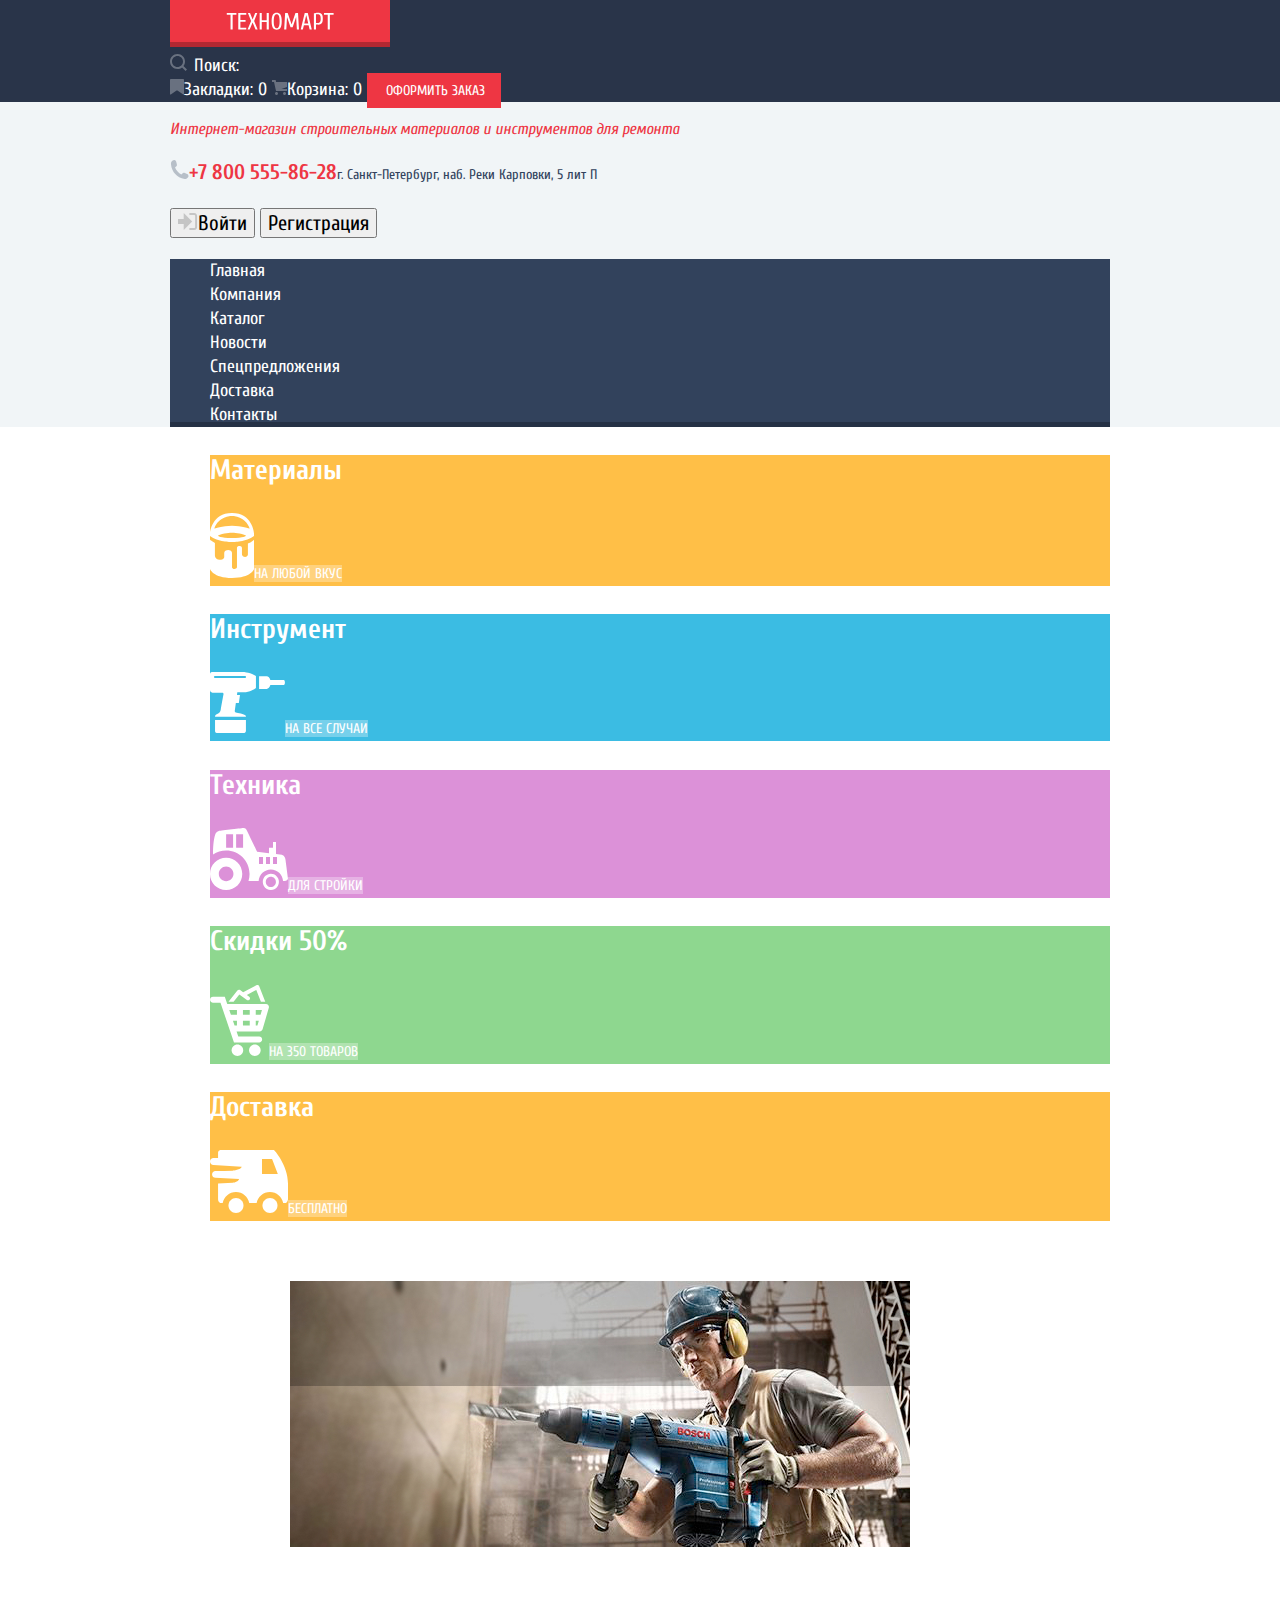
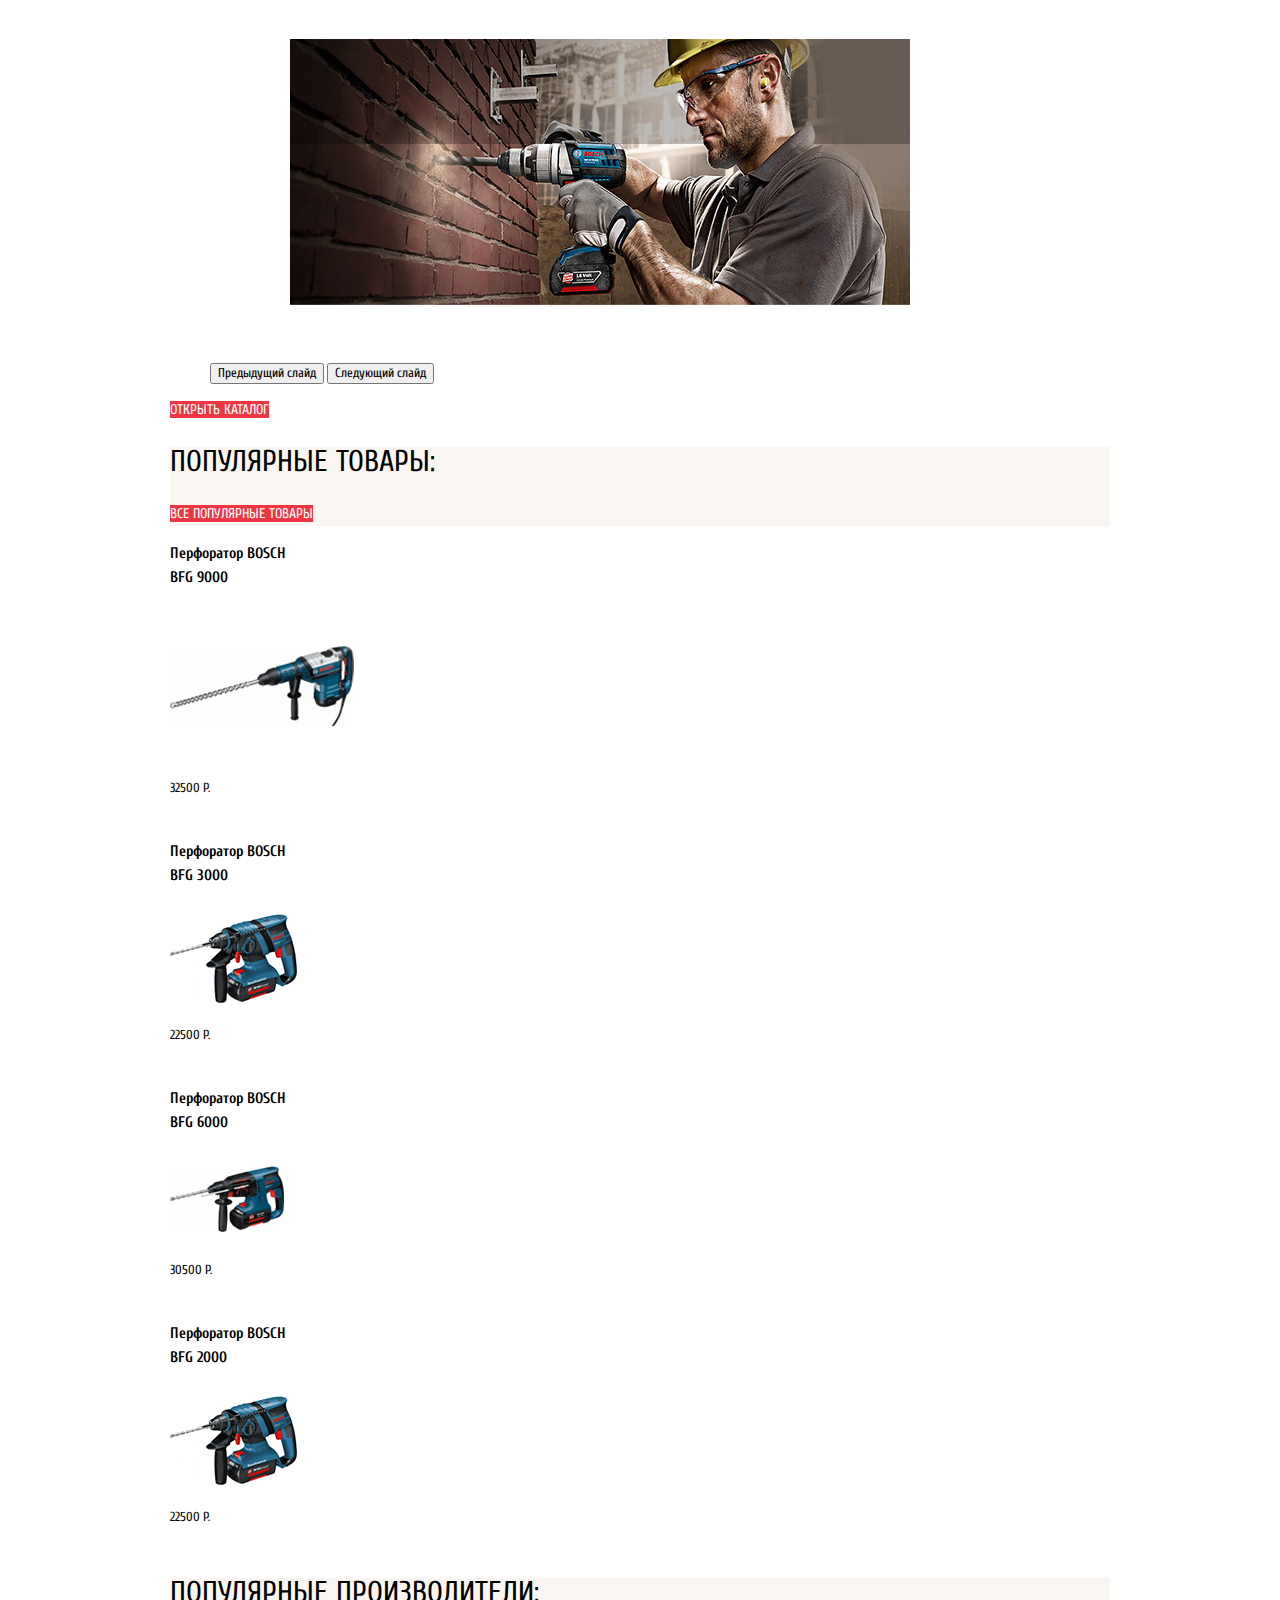
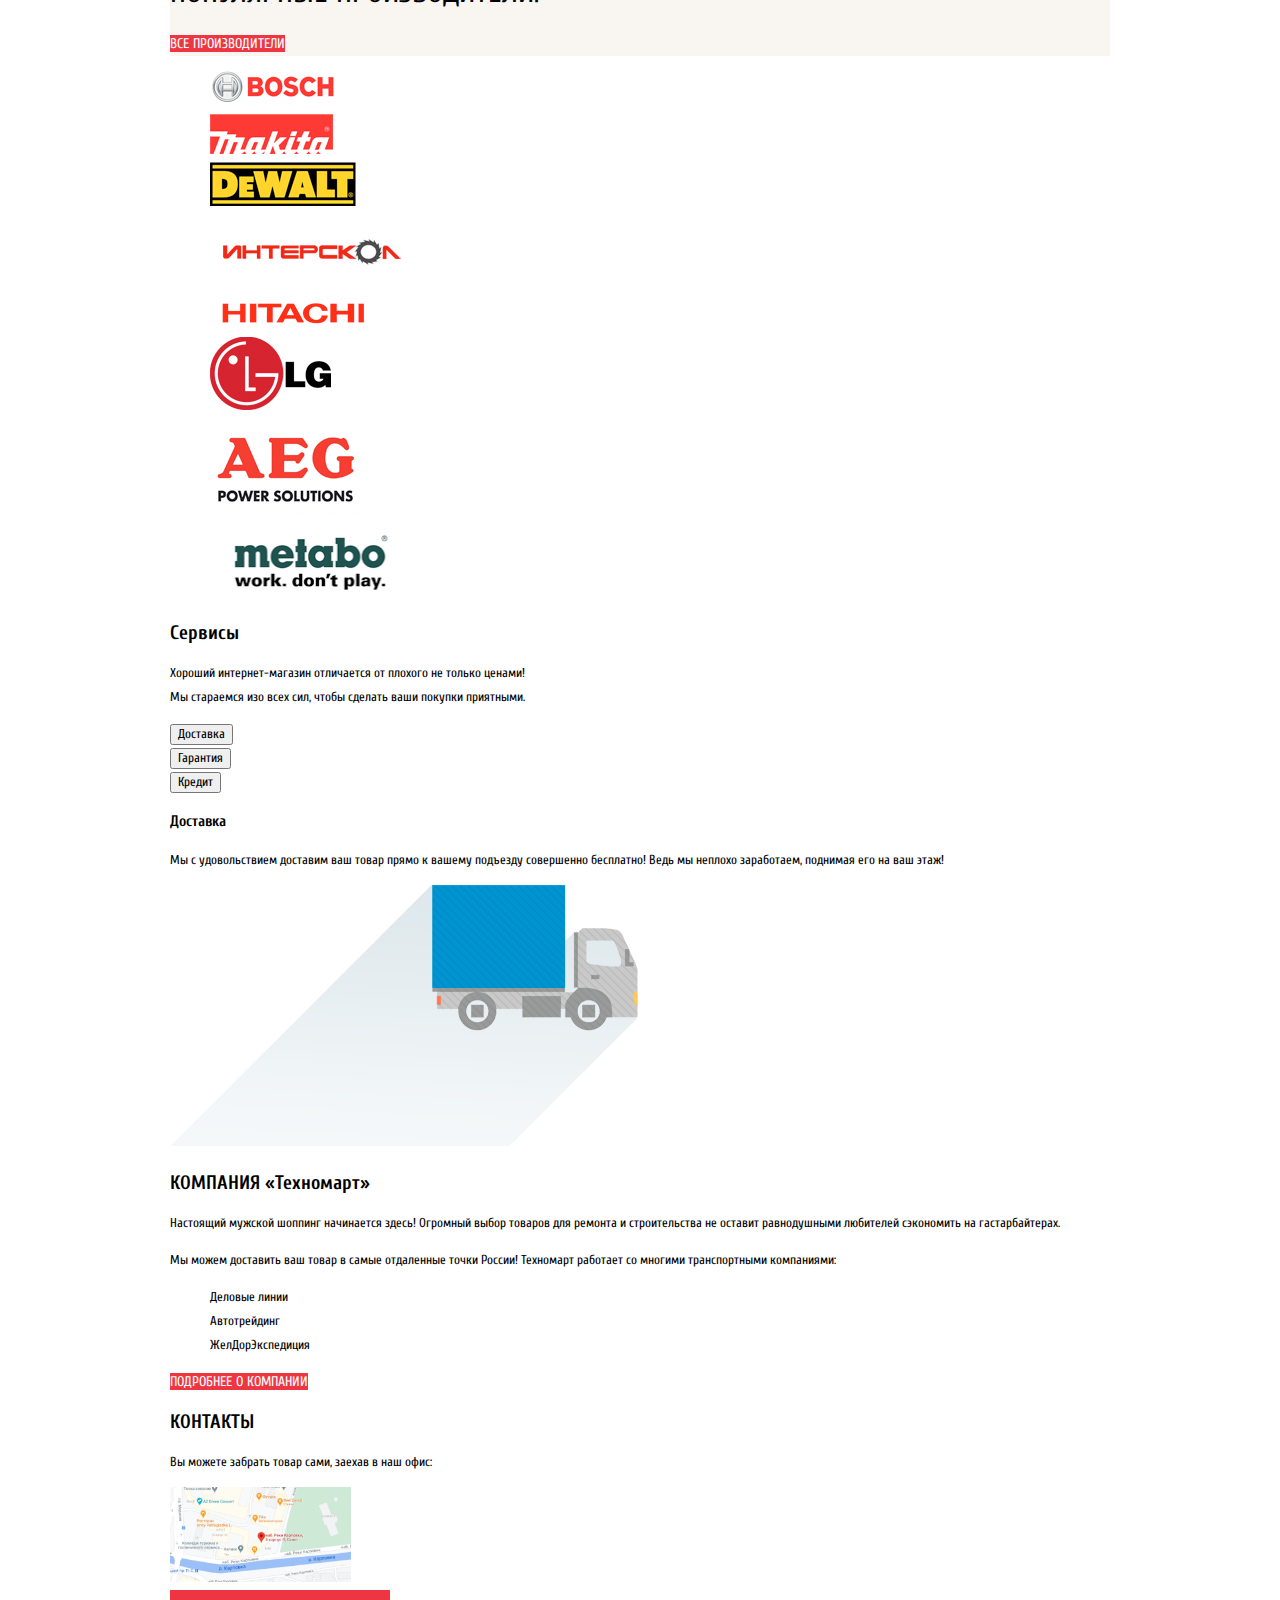
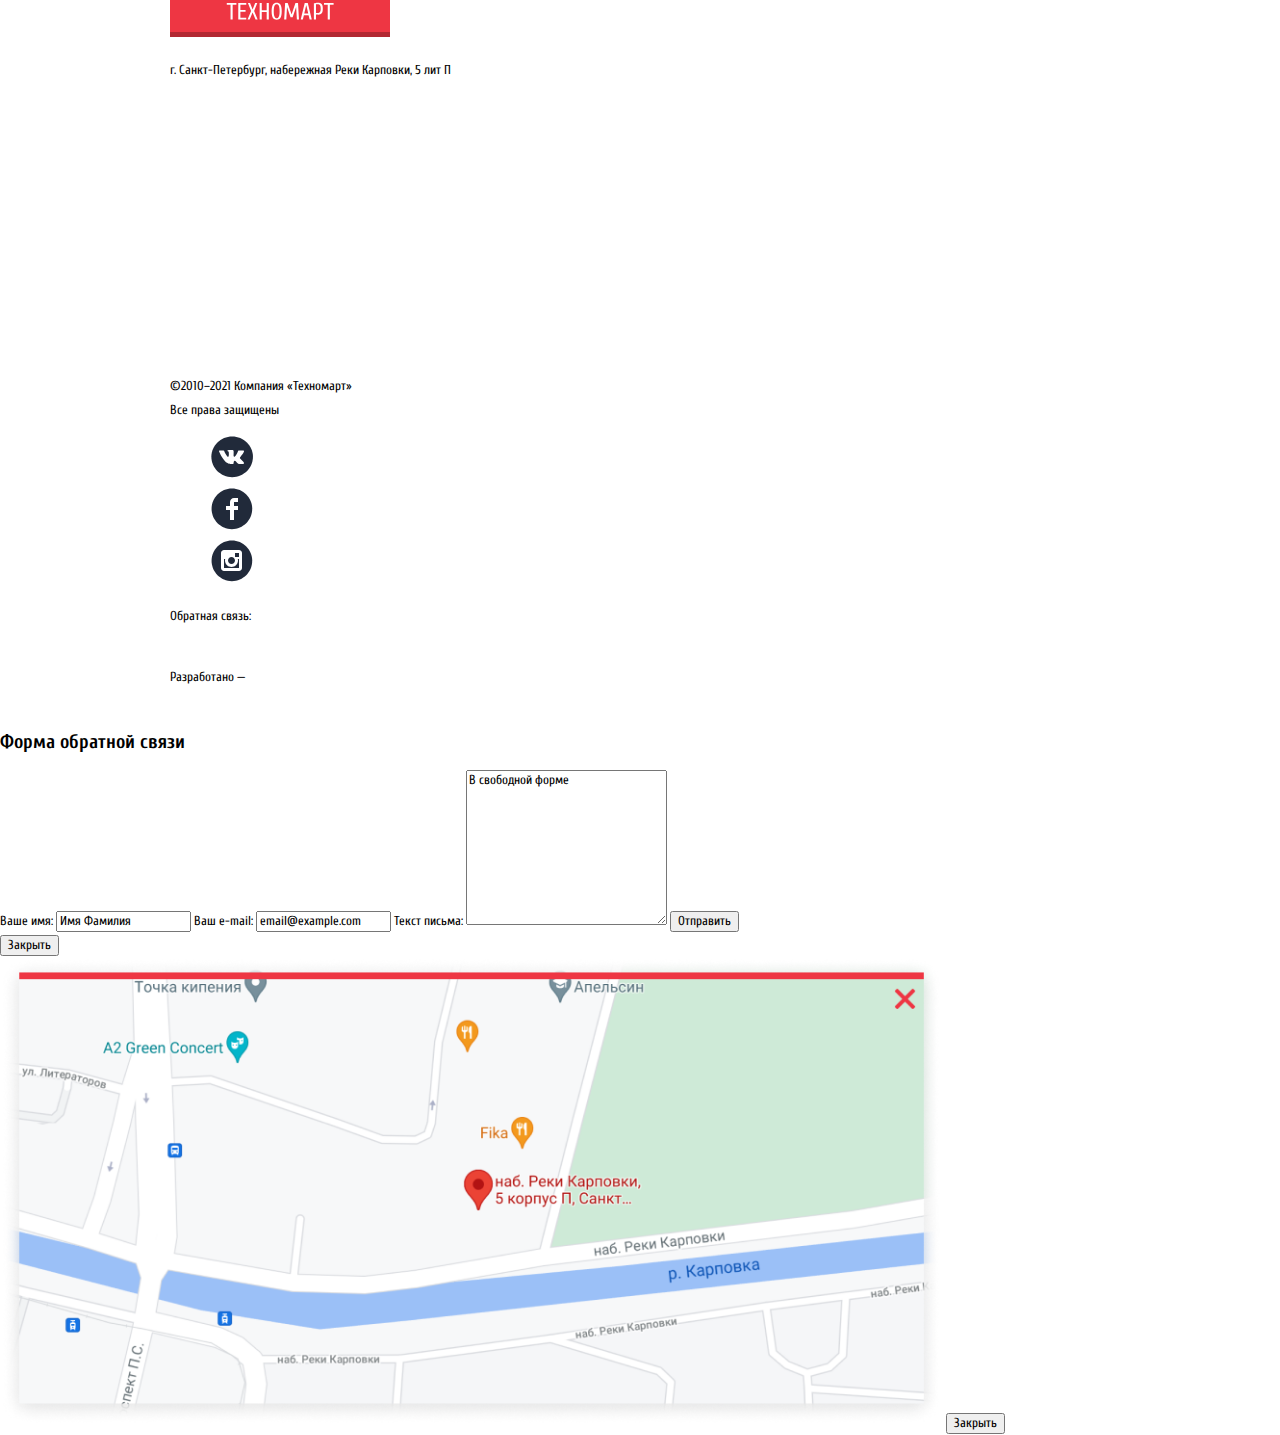
<file: index.html>
<!DOCTYPE HTML>
<html lang="ru">
<head>
    <meta charset="UTF-8">
    <link rel="stylesheet" href="css/normalize.css">
    <link rel="stylesheet" href="css/style.css">
    <title>Техномарт</title>
    <link rel="stylesheet" href="https://fonts.googleapis.com/css2?family=Cuprum:wght@400;700&family=PT+Sans:wght@400;700&display=swap" >
</head>
<body class="page-body">
    <header class="main-header">
        <section class="main-header-top">
            <div class="page-centring">
                <a><img class="logo" src="image\logo-technomart.svg" alt="Логотип магазина Техномарт" width="108" height="18"></a>
                <form class="search-form" action="https://echo.htmlacademy.ru/" method="get">
                    <input class="search-form-button" type="submit" name="search-button" value="Найти"><img src="image\icons\icon-search.svg" alt="" width="17" height="17">
                    <input class="search-form-field" autocomplete="off" type="text" name="search-field" placeholder="Поиск:">
                </form>
                <a class="button-bookmarks" href="blank.html"><img src="image\icons\icon-bookmark.svg" alt="" width="14" height="15.58">Закладки: 0</a>
                <a class="button-cart" href="blank.html"><img src="image\icons\icon-cart.svg" alt="" width="15" height="15">Корзина: 0</a>
                <a class="button checkout" href="blank.hrml">Оформить заказ</a>
            </div>
        </section>
        <div class="page-centring">
            <section class="main-header-middle">
                <p class="site-description">
                    Интернет-магазин строительных материалов и инструментов для ремонта
                </p>
                <p class="header-contacts">
                    <a class="header-contacts-phone" href="tel:+78005558628"><img src="image\icons\icon-phone.svg" alt="" width="19" height="19">+7 800 555-86-28</a>г. Санкт-Петербург, наб. Реки Карповки, 5 лит П
                </p>
                <p class="login-reg-section">
                <button class="button-login" type="button"><img src="image\icons\icon-login.svg" alt="" width="20" height="17">Войти</button>
                <button class="button-reg" type="button">Регистрация</button>
            </section>
            <section class="main-header-bottom">
                <nav>
                    <ul>
                        <li><a class="button-main-menu" href="blank.html">Главная</a></li>
                        <li><a class="button-main-menu" href="blank.html">Компания</a></li>
                        <li><a class="button-main-menu" href="catalog.html">Каталог</a></li>
                        <li><a class="button-main-menu" href="blank.html">Новости</a></li>
                        <li><a class="button-main-menu" href="blank.html">Спецпредложения</a></li>
                        <li><a class="button-main-menu" href="blank.html">Доставка</a></li>
                        <li><a class="button-main-menu" href="blank.html">Контакты</a></li>
                    </ul>
                </nav>
            </section>
        </div>
    </header>
    <main class="main">
        <div class="page-centring">
            <h1 class="hide-title">Техномарт</h1>
            <section class="userful-links">
                <h2 class="hide-title">Полезные ссылки</h2>
                <ul>
                    <li class="bar materials new-link"><h3>Материалы</h3><img src="image\icons\icon-1.svg" alt="" width="44" height="65"><a class="button userful-links" href="blank.html">на любой вкус</a></li>
                    <li class="bar instrument"><h3>Инструмент</h3><img src="image\icons\icon-2.svg" alt="" width="75" height="61"><a class="button userful-links" href="blank.html">НА ВСЕ СЛУЧАИ</a></li>
                    <li class="bar technique"><h3>Техника</h3><img src="image\icons\icon-3.svg" alt="" width="78" height="62"><a class="button userful-links" href="blank.html">для стройки</a></li>
                    <li class="bar sales"><h3>Скидки 50%</h3><img src="image\icons\icon-4.svg" alt="" width="59" height="72"><a class="button userful-links" href="blank.html">На 350 ТОВАРОВ</a></li>
                    <li class="bar delivery"><h3>Доставка</h3><img src="image\icons\icon-5.svg" alt="" width="78" height="63"><a class="button userful-links"  href="blank.html">Бесплатно</a></li>
                    <ul class="bar slider">
                        <li class="slider-item">
                            <figure>
                                <figcaption class="slider-caption">Перфораторы</figcaption>
                                <img src="image\perforators.jpg" alt="Строитель с перфоратором"  width="620" height="266">
                                <div class="slider-description">Настоящие мужские игрушки</div>
                            </figure>
                        </li>
                        <li class="slider-item">
                            <figure>
                                <figcaption class="slider-caption">Дрели</figcaption>
                                <img src="image\drills.jpg" alt="Строитель с дрелью"  width="620" height="266">
                                <div class="slider-description">Соседям на радость!</div>
                            </figure>
                        </li>
                    </ul>
                    <button>Предыдущий слайд</button>
                    <button>Следующий слайд</button>
                </ul>
            
            
                <a class="button" href="blank.html">ОТКРЫТЬ КАТАЛОГ</a>
            </section>
            <section class="popular-product">
                <div class="section-head">
                    <h2 class="section-title">Популярные товары:</h2>
                    <a class="button popular-product" href="blank.html">все поПулярные товары</a>
                </div>
                <article class="product">
                    <h3 class="product-description">Перфоратор BOSCH<br>BFG 9000</h3>
                    <img class="product-image" src="image\bfg-9000.jpg" alt="Перфоратор BOSCH BFG 9000"  width="184" height="164">
                    <div class="product-old-price">32500 Р.</div>
                    <a class="product-button" href="blank.html">25500 Р.</a>
                </article>
                <article class="product">
                    <h3 class="product-description">Перфоратор BOSCH<br>BFG 3000</h3>
                    <img  class="product-image" src="image\bfg-3000.jpg" alt="Перфоратор BOSCH BFG 3000"  width="127" height="112">
                    <div class="product-old-price">22500 Р.</div>
                    <a class="product-button" href="blank.html">15500 Р.</a>
                </article>
                <article class="product">
                    <h3 class="product-description">Перфоратор BOSCH<br>BFG 6000</h3>
                    <img  class="product-image" src="image\bfg-6000.jpg" alt="Перфоратор BOSCH BFG 6000"  width="114" height="128">
                    <div class="product-old-price">30500 Р.</div>
                    <a class="product-button" href="blank.html">25500 Р.</a>
                </article>
                <article class="product">
                    <h3 class="product-description">Перфоратор BOSCH<br>BFG 2000</h3>
                    <img  class="product-image" src="image\bfg-2000.jpg" alt="Перфоратор BOSCH BFG 2000"  width="127" height="112">
                    <div class="product-old-price">22500 Р.</div>
                    <a class="product-button" href="blank.html">12500 Р.</a>
                </article>
            </section>
            <section  class="popular-manufacturer">
                <div class="section-head">
                    <h2 class="section-title">Популярные ПРОИзводители:</h2>
                    <a class="button popular-manufacturer" href="blank.html">все производители</a>
                </div>
                <ul >
                    <li class="manufacturer"><a href="blank.html"><img src="image\logo-bosch.png" alt="BOSCH" width="126" height="37"></a></li>
                    <li class="manufacturer"><a href="blank.html"><img src="image\logo-makita.png" alt="Makita" height="40" width="123"></a></li>
                    <li class="manufacturer"><a href="blank.html"><img src="image\icon-dewalt.png" alt="DeWALT" width="146 " height="44" ></a></li>
                    <li class="manufacturer"><a href="blank.html"><img src="image\logo-interskol.png" alt="Интерскол" width="200 " height="75" ></a></li>
                    <li class="manufacturer"><a href="blank.html"><img src="image\logo-hitachi.png" alt="Hitachi" width="169 " height="31" ></a></li>
                    <li class="manufacturer"><a href="blank.html"><img src="image\logo-lg.png" alt="LG" width="121 " height="73" ></a></li>
                    <li class="manufacturer"><a href="blank.html"><img src="image\logo-aeg.png" alt="AEG" width="151 " height="96" ></a></li>
                    <li class="manufacturer"><a href="blank.html"><img src="image\logo-metabo.png" alt="Metabo" width="204 " height="69" ></a></li>
                </ul>
            </section>
        </div>
        <section class="services">
            <div class="page-centring">
                <h2 class="services-title">Сервисы</h2>
                <p class="services-decription">Хороший интернет-магазин отличается от плохого не только ценами!<br>
                Мы стараемся изо всех сил, чтобы сделать ваши покупки приятными.</p>
                <p>
                    <button class="delivery-button">Доставка</button><br>
                    <button class="warranty-button">Гарантия</button><br>
                    <button class="credit-button">Кредит</button><br>
                </p>
                 <h3 class="delivery-title">Доставка</h3>
                 <p class="delivery-decription">
                    Мы с удовольствием доставим ваш товар прямо к вашему подъезду совершенно бесплатно! Ведь мы неплохо заработаем, поднимая его на ваш этаж!
                </p>
                    <img class="delivery-image" src="image\truck.svg" alt="Нарисованный грузовик" width="468" height="261">
            </div>
        </section>
        <div class="page-centring">
            <section>
                <h2 class="about-company-title">КОМПАНИЯ «Техномарт»</h2>
                <p class="about-company">
                    Настоящий мужской шоппинг начинается здесь! Огромный выбор товаров для ремонта и строительства не оставит равнодушными любителей сэкономить на гастарбайтерах.
                </p>
                <p>
                    Мы можем доставить ваш товар в самые отдаленные точки России! Техномарт работает со многими транспортными компаниями:
                    <ul class="delivery-variants">
                        <li class="delivery-variant">Деловые линии</li>
                        <li class="delivery-variant">Автотрейдинг</li>
                        <li class="delivery-variant">ЖелДорЭкспедиция</li>
                    </ul>
                </p>
                    <a class="button" href="blank.html">Подробнее о компании</a>
            </section>
            <section class="contants">
                <h2 class="contants-title">КОНТАКТЫ</h2>
                <p class="contants-description">Вы можете забрать товар сами, заехав в наш офис:</p>
                <img class="contants-map" src="image\map.png" alt="Карта с отметкой наб. Реки Карповки, 5 корпус П, Санкт-Петербург" width="181" height="49">
                <a class="contants-button" href="blank.html">Заблудились? НапиШИТЕ НАМ!</a>
            </section>
        </div>
    </main>
    <footer class="footer">        
        <div class="footer-top">
            <div class="page-centring">
                <a><img class="logo" src="image\logo-technomart.svg" alt="Логотип магазина Техномарт" width="108" height="18"></a>
                <p>
                    г. Санкт-Петербург, набережная Реки Карповки, 5 лит П
                </p>
                <p>
                    <a href="tel:+78005558628">+7 800 555-86-28</a>
                </p>
                <nav class="footer-nav">
                    <ul>
                        <li class="footer-nav-item"><a href="blank.html">Компания</a></li>
                        <li class="footer-nav-item"><a href="blank.html">Новости</a></li>
                        <li class="footer-nav-item"><a href="catalog.html">Каталог</a></li>
                        <li class="footer-nav-item"><a href="blank.html">Доставка</a></li>
                        <li class="footer-nav-item"><a href="blank.html">Контакты</a></li>
                    </ul>
                </nav>
                <nav class="footer-catalog-nav">
                    <ul>
                        <li class="footer-catalog-nav-item"><a href="blank.html">Материалы</a></li>
                        <li class="footer-catalog-nav-item"><a href="blank.html">Техника</a></li>
                        <li class="footer-catalog-nav-item"><a href="blank.html">Инструмент</a></li>
                        <li class="footer-catalog-nav-item"><a href="blank.html">Спецпредложения</a></li>
                    </ul>
                </nav>
            </div>
        </div>
        <div class="footer-bottom">
            <div class="page-centring">
                <p class="copyright">
                    &copy;2010–2021 Компания «Техномарт»<br>Все права защищены
                </p>
                <ul class="socials">
                    <li class="socials-item"><a href="blank.html"><img src="image\icons\icon-vk.svg" alt="Логотип ВКонтакте" width="44" height="44">ВКонтакте</a></li>
                    <li class="socials-item"><a href="blank.html"><img src="image\icons\icon-facebook.svg" alt="Логотип Facebook" width="44" height="44">Facebook</a></li>
                    <li class="socials-item"><a href="blank.html"><img src="image\icons\icon-instagram.svg" alt="Логотип Instagram" width="44" height="44">Instagram</a></li>
                </ul> 
                <p >
                    Обратная связь:<br>
                    <a class="mailto" href="mailto:mail@htmlacademy.ru">mail@htmlacademy.ru</a>
                </p>
                <p>
                    Разработано — <br>
                    <a class="creator" href="htmlacademy.ru">htmlacademy.ru</a>
                </p>
            </div>
        </div>
    </footer>
    <section class="send-form">
        <h2 class="send-form-title">Форма обратной связи</h2>
        <form class="send-form" action="https://echo.htmlacademy.ru" method="post">
            <label class="send-form-username-label" for="user-name">Ваше имя:</label>
            <input class="send-form-username" type="text" value="Имя Фамилия">
            <label class="send-form-email-label" for="user-email">Ваш e-mail:</label>
            <input class="send-form-email" type="text/email" value="email@example.com">
            <label class="send-form-text" for="user-text">Текст письма:</label>
            <textarea class="send-form-text" name="send-form-text" rows="10" cols="30">В свободной форме</textarea>
            <input class="send-form-button" type="submit" value="Отправить">
        </form>
        <button class="send-form-closebutton">Закрыть</button>
    </section>
    <section class="map-popup">
        <!--карта-->
        <img class="map-popup-img" src="image\map-popup.png" alt="Карта с отметкой наб. Реки Карповки, 5 корпус П, Санкт-Петербург" width="943" height="449">
        <button class="map-popu                                    -closebutton">Закрыть</button>
    </section>
</body>
</html>
</file>
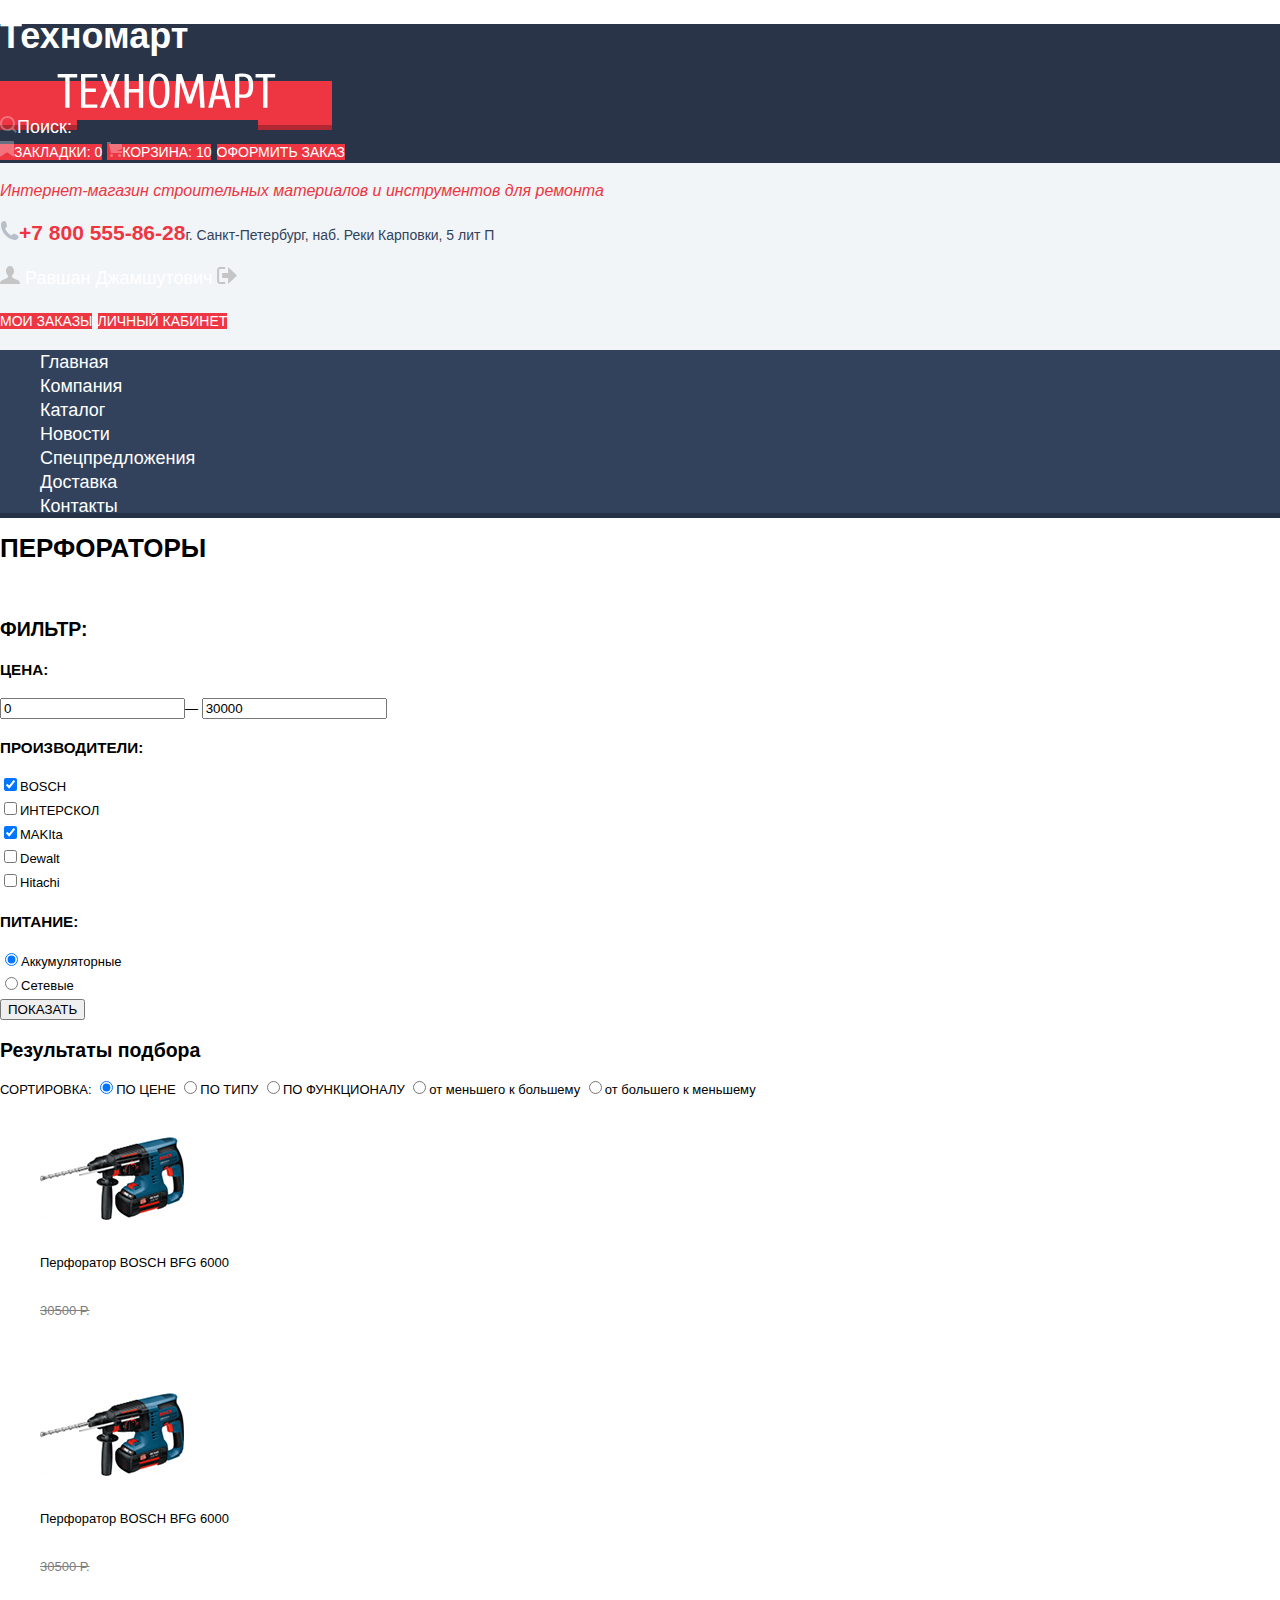
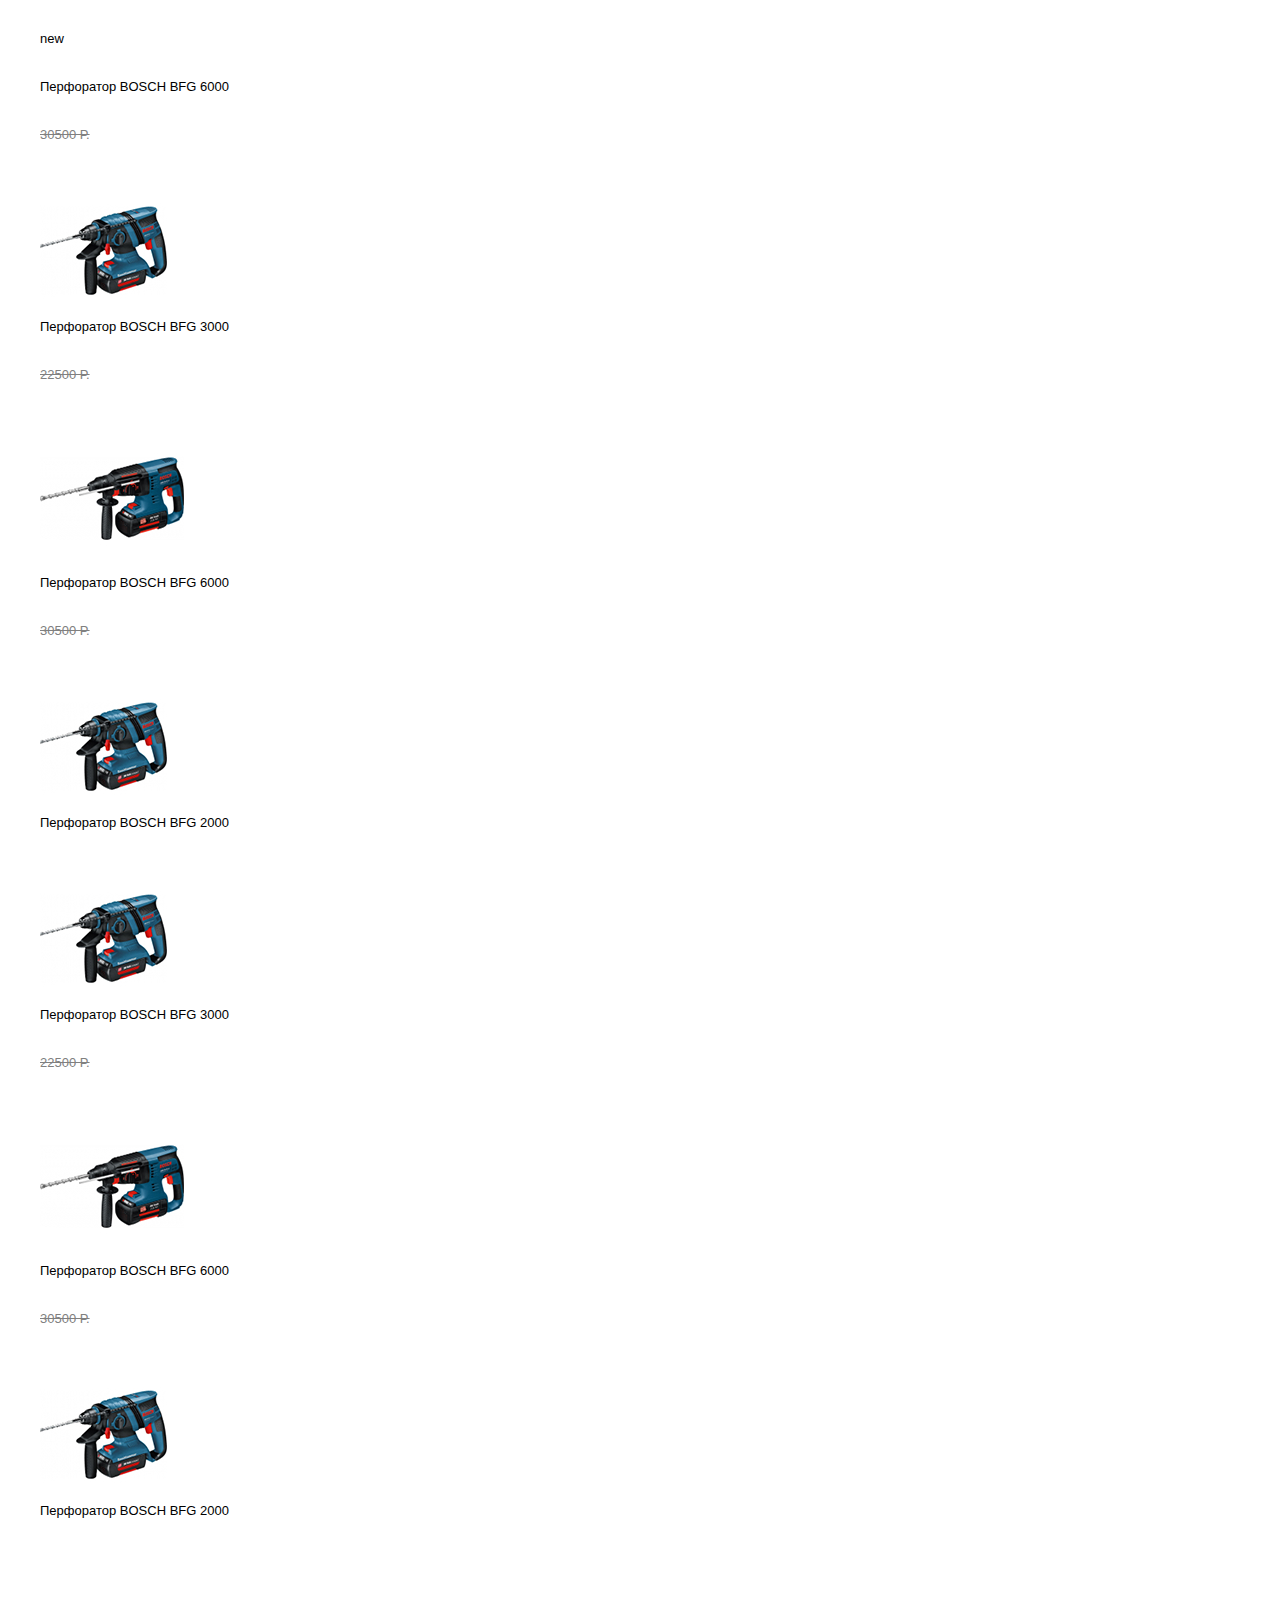
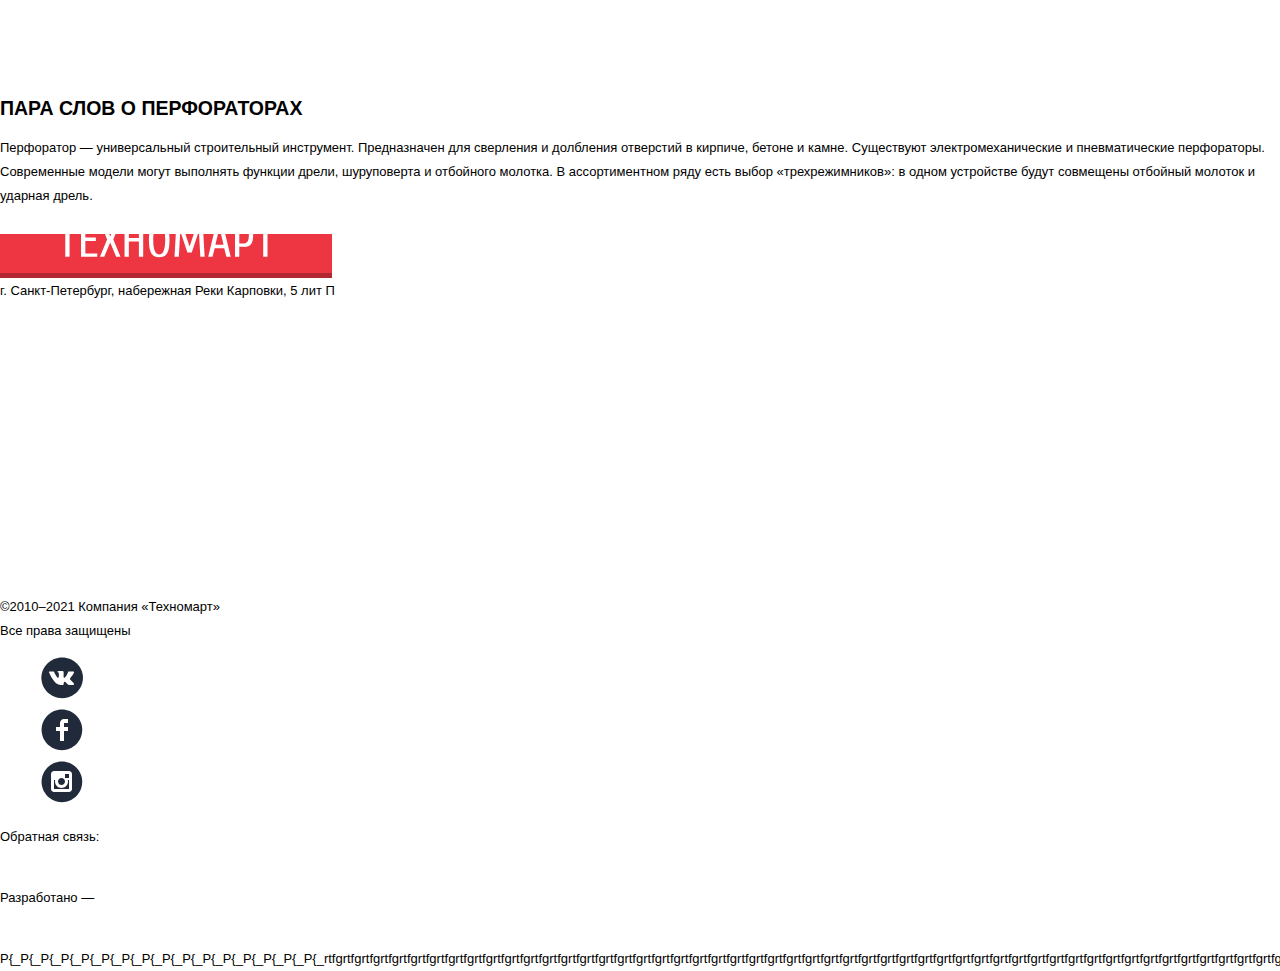
<file: catalog.html>
<!DOCTYPE HTML>
<html class="page" lang="ru">
<head>
    <meta charset="UTF-8">
    <link rel="stylesheet" href="css/style.css">
    <title>Техномарт->Каталог</title>
</head>
<body class="page-body">
    <header class="main-header">
        <section class="main-header-top">
            <h1>Техномарт</h1>
            <a class="logo" href="index.html"><img src="image\logo-technomart.svg" alt="Логотип магазина Техномарт" width="220" height="47"></a>
            <form class="search-form" action="" method="get">
                <input class="search-form-button" type="submit" name="search-button" value="Найти"><img src="image\icons\icon-search.svg" alt="" width="17" height="17">Поиск:
                <input class="search-form-field" type="text" name="search-field">
            </form>
            <a class="button" href="blank.html"><img src="image\icons\icon-bookmark.svg" alt="" width="14" height="15.58">Закладки: 0</a>
            <a class="button" href="blank.html"><img src="image\icons\icon-cart.svg" alt="" width="15" height="15">Корзина: 10</a>
            <a class="button" href="blank.hrml">Оформить заказ</a>
        </section>
        <section class="main-header-middle">
            <p class="site-description">
                Интернет-магазин строительных материалов и инструментов для ремонта
            </p>
            <p class="header-contacts">
                <a class="header-contacts-phone" href="tel:+78005558628"><img src="image\icons\icon-phone.svg" alt="" width="19" height="19">+7 800 555-86-28</a>г. Санкт-Петербург, наб. Реки Карповки, 5 лит П
            </p>
            <p class="header-profile-link">
            <a class="header-profile-icon" href="blank.html"><img src="image\icons\icon-user.svg" alt="" width="20" height="18"></a>
            Равшан Джамшутович
            <a class="header-logout-icon" href="blank.html"><img src="image\icons\icon-logout.svg" alt="" width="20" height="17"></a>
            </p>
            <p>
            <a  class="button" href="blank.html">Мои заказы</a>
            <a  class="button" href="blank.html">Личный кабинет</a>
            </p>
        </section>
        <section class="main-header-bottom">
            <nav>
                <ul>
                    <li><a class="link" href="blank.html">Главная</a></li>
                    <li><a class="link" href="blank.html">Компания</a></li>
                    <li><a class="link" href="blank.html">Каталог</a></li>
                    <li><a class="link" href="blank.html">Новости</a></li>
                    <li><a class="link" href="blank.html">Спецпредложения</a></li>
                    <li><a class="link" href="blank.html">Доставка</a></li>
                    <li><a class="link" href="blank.html">Контакты</a></li>
                </ul>
            </nav>
        </section>
    </header>
    <main class="main-block">
        <h1 class="page-header">ПЕРФОРАТОРЫ</h1>
        <nav class="breadcrumbs">
            <a href="index.html">Главная</a>
            <a href="blank.html">Каталог</a>
            <a href="blank.html">Инструмент</a>
            <a href="blank.html">Перфораторы</a>
        </nav>
        <section>
            <h2 class="filter-main-header">ФИЛЬТР:</h2>
            <form class="filter-form" action="https://echo.htmlacademy.ru" method="post">
                <h3 class="filter-header">ЦЕНА:</h3>
                <label>
                    <input class="filter-price-min" type="text" name="price_min" value="0" >— <input class="filter-price-max" type="text" name="price_max" value="30000" >
                </label>
                <h3 class="filter-header">ПРОИЗВОДИТЕЛИ:</h3>
                <label><input class="filter-checkbox" type="checkbox" name="bosch" checked>BOSCH</label><br>
                <label><input class="filter-checkbox" type="checkbox" name="interskol">ИНТЕРСКОЛ</label><br>
                <label><input class="filter-checkbox" type="checkbox" name="makita" checked>MAKIta</label><br>
                <label><input class="filter-checkbox" type="checkbox" name="dewalt">Dewalt</label><br>
                <label><input class="filter-checkbox" type="checkbox" name="hitachi">Hitachi</label>
                <h3 class="filter-header">ПИТАНИЕ:</h3>
                <label><input class="filter-radio" type="radio" name="power" value="power-acc" checked>Аккумуляторные</label><br>
                <label><input class="filter-radio" type="radio" name="power" value="power-wire">Сетевые</label><br>
                <input class="filter-button" type="submit" value="ПОКАЗАТЬ">
            </form>
        </section>
        <section>
            <h2 class="result-header">Результаты подбора</h2>
            <form action="https://echo.htmlacademy.ru" method="post">
                СОРТИРОВКА:
                <label><input class="result-sort-for" type="radio" name="sort-for" value="sort-for-price" checked>ПО ЦЕНЕ</label>
                <label><input class="result-sort-for" type="radio" name="sort-for" value="sort-for-type">ПО ТИПУ</label>
                <label><input class="result-sort-for" type="radio" name="sort-for" value="sort-for-function">ПО ФУНКЦИОНАЛУ</label>
                <label><input class="result-sort" type="radio" name="sort" value="sort-from-low-to-hight">от меньшего к большему</label>
                <label><input class="result-sort" type="radio" name="sort" value="sort-from-hight-to-low">от большего к меньшему</label>
            </form>
            <ul class="result">
                <li class="result-item">
                    <img class="result-item-image" src="image\bfg-6000.jpg" alt="Перфоратор BOSCH BFG 6000"><br>
                    <div class="result-item-name">Перфоратор BOSCH BFG 6000</div> <br>
                    <div class="old-price">30500 Р.</div> <br>
                    <a class="buy-button" href="blank.html">25500 Р.</a>
                </li>
                <li class="result-item">
                    <img class="result-item-image" src="image\bfg-6000.jpg" alt="Перфоратор BOSCH BFG 6000"><br>
                    <div class="result-item-name">Перфоратор BOSCH BFG 6000</div> <br>
                    <div class="old-price">30500 Р.</div> <br>
                    <a class="buy-button" href="blank.html">25500 Р.</a>
                </li>
                <li class="result-item">
                    new
                    <a href="blank.html">КУПИТЬ</a><br>
                    <a href="blank.html">В закладки</a><br>
                    <div class="result-item-name">Перфоратор BOSCH BFG 6000</div> <br>
                    <div class="old-price">30500 Р.</div> <br>
                    <a class="buy-button" href="blank.html">25500 Р.</a>
                </li>
                <li class="result-item">
                    <img class="result-item-image" src="image\bfg-3000.jpg" alt="Перфоратор BOSCH BFG 3000"><br>
                    <div class="result-item-name">Перфоратор BOSCH BFG 3000</div> <br>
                    <div class="old-price">22500 Р.</div> <br>
                    <a class="buy-button" href="blank.html">15500 Р.</a>
                </li>
                <li class="result-item">
                    <img class="result-item-image" src="image\bfg-6000.jpg" alt="Перфоратор BOSCH BFG 6000"><br>
                    <div class="result-item-name">Перфоратор BOSCH BFG 6000</div> <br>
                    <div class="old-price">30500 Р.</div> <br>
                    <a class="buy-button" href="blank.html">25500 Р.</a>
                </li>
                <li class="result-item">
                    <img class="result-item-image" src="image\bfg-2000.jpg" alt="Перфоратор BOSCH BFG 2000"><br>
                    <div class="result-item-name">Перфоратор BOSCH BFG 2000</div> <br>
                    <a class="buy-button" href="blank.html">12500 Р.</a>
                </li>
                <li class="result-item">
                    <img class="result-item-image" src="image\bfg-3000.jpg" alt="Перфоратор BOSCH BFG 3000"><br>
                    <div class="result-item-name">Перфоратор BOSCH BFG 3000</div> <br>
                    <div class="old-price">22500 Р.</div> <br>
                    <a class="buy-button" href="blank.html">12500 Р.</a>
                </li>
                <li class="result-item">
                    <img class="result-item-image" src="image\bfg-6000.jpg" alt="Перфоратор BOSCH BFG 6000"><br>
                    <div class="result-item-name">Перфоратор BOSCH BFG 6000</div> <br>
                    <div class="old-price">30500 Р.</div> <br>
                    <a class="buy-button" href="blank.html">25500 Р.</a>
                </li>
                <li class="result-item">
                    <img class="result-item-image" src="image\bfg-2000.jpg" alt="Перфоратор BOSCH BFG 2000"><br>
                    <div class="result-item-name">Перфоратор BOSCH BFG 2000</div> <br>
                    <a class="buy-button" href="blank.html">12500 Р.</a>
                </li>
            </ul>
            <ul class="pagination">
                <li class="pag-button">
                  <a>1</a>
                </li>
                <li class="pag-button">
                  <a href="#">2</a>
                </li>
                <li class="pag-button">
                  <a href="#">3</a>
                </li>
                <li class="pag-button-next">
                  <a href="#">СЛЕДУЮЩАЯ</a>
                </li>
              </ul>
        </section>
        <section>
            <h2 class="about-header">ПАРА СЛОВ О ПЕРФОРАТОРАХ</h2>
            <p class="about-text">Перфоратор — универсальный строительный инструмент. Предназначен для сверления и долбления отверстий в кирпиче, бетоне и камне.
                Существуют электромеханические и пневматические перфораторы. Современные модели могут выполнять функции дрели, шуруповерта и отбойного молотка. 
                В ассортиментном ряду есть выбор «трехрежимников»: в одном устройстве будут совмещены отбойный молоток и ударная дрель.</p>
        </section>
    </main>
    <footer>
        <a class="logo" href="index.html"><img src="image\logo-technomart.svg" alt="Логотип магазина Техномарт" width="220" height="47"></a>
        <p class="footer-adress">
            г. Санкт-Петербург, набережная Реки Карповки, 5 лит П
        </p>
        <p>
            <a class="phone" href="tel:+78005558628">+7 800 555-86-28</a>
        </p>
        <nav class="footer-nav">
            <ul>
                <li class="footer-nav-item"><a href="blank.html">Компания</a></li>
                <li class="footer-nav-item"><a href="blank.html">Новости</a></li>
                <li class="footer-nav-item"><a href="catalog.html">Каталог</a></li>
                <li class="footer-nav-item"><a href="blank.html">Доставка</a></li>
                <li class="footer-nav-item"><a href="blank.html">Контакты</a></li>
            </ul>
        </nav>
        <nav class="footer-catalog-nav">
            <ul>
                <li class="footer-catalog-nav-item"><a href="blank.html">Материалы</a></li>
                <li class="footer-catalog-nav-item"><a href="blank.html">Техника</a></li>
                <li class="footer-catalog-nav-item"><a href="blank.html">Инструмент</a></li>
                <li class="footer-catalog-nav-item"><a href="blank.html">Спецпредложения</a></li>
            </ul>
        </nav> 
        <p class="copyright">
            &copy;2010–2021 Компания «Техномарт»<br>Все права защищены
        </p>
        <ul class="socials">
            <li class="socials-item"><a href="blank.html"><img src="image\icons\icon-vk.svg" alt="Логотип ВКонтакте" width="44" height="44">ВКонтакте</a></li>
            <li class="socials-item"><a href="blank.html"><img src="image\icons\icon-facebook.svg" alt="Логотип Facebook" width="44" height="44">Facebook</a></li>
            <li class="socials-item"><a href="blank.html"><img src="image\icons\icon-instagram.svg" alt="Логотип Instagram" width="44" height="44">Instagram</a></li>
        </ul> 
        <p >
            Обратная связь:<br>
            <a class="mailto" href="mailto:mail@htmlacademy.ru">mail@htmlacademy.ru</a>
        </p>
        <p>
            Разработано — <br>
            <a class="creator" href="htmlacademy.ru">htmlacademy.ru</a>
        </p>
    </footer>
    <section>

        P{_P{_P{_P{_P{_P{_P{_P{_P{_P{_P{_P{_P{_P{_P{_P{[base64]}}}}}}}}}}}}}}}
    </section>
</body>
</html>
</file>
<file: css/style.css>
:root {
    --basic-darck-blue: #293449;
    --basic-grey-blue: #32425C;
    --basic-green: #63A63E;
    --basic-red: #EE3643;
    --basic-white: #FFFFFF;
    --basic-background: #F1F5F7;
    --basic-special-yellow: #FFBF47;
    --basic-special-blue: #3BBCE3;
    --basic-special-purple: #DC91D8;
    --basic-special-green: #8ED78F;
    --back-grey:rgba(0, 0, 0, 0.25);
    --shadow:rgba(0, 0, 0, 0.25);
    --basic-grey: #F9F5F0;
    --basic-light-grey: #EAEAEA;
    --basic-black: #000000;
    --basic-orange: #FFD180;
    --white-transparent: rgba(255, 255, 255, 0.3);
}


.page-body {
    margin: 0px;
    padding: 0px;
    font-family: "Cuprum", Arial, sans-serif;
    font-weight: 400;
    font-size: 13px;
    line-height: 24px;
}

a {
    text-decoration: none;
    color: var(--basic-white)
}

img {
    max-width: 100%;
    height:auto;
}

li {
    list-style-type: none;
}

.main-header {
    color: var(--basic-white);
    font-size: 18px;
    background-color: var(--basic-background);
}

.main-header-top {
    background-color: var(--basic-darck-blue);
}

.page-centring {
    width: 940px;
    margin: 0px auto;
}

.logo {
    background-color: var(--basic-red);
    padding: 12px 56px 17px;
    box-shadow: inset 0px -5px var(--shadow);
}

.search-form-button {
    display: none;
}

.search-form-field {
    background-color: var(--basic-darck-blue);
    border: none;
}

.search-form-field::placeholder {
    color: var(--basic-white);
}

.checkout {
    background-color: var(--basic-green);
    padding: 9px 16px 9px 19px;
}

.site-description {
    font-style: italic;
    color: var(--basic-red);
    font-size: 16px;
    line-height: 23px;
}

.header-contacts-phone{
    font-weight: 700;
    font-size: 21px;
    line-height: 30px;
    color: var(--basic-red);
}

.header-contacts {
    font-size: 14px;
    line-height: 24px;
    color: var(--basic-grey-blue);
}

.login-reg-section {
    font-size: 21px;
    line-height: 21px;
}

.main-header-bottom {
    background-color: var(--basic-grey-blue);
    list-style-type: none;
    box-shadow: inset 0px -5px var(--shadow);
}

.hide-title {
    display: none;
}

.bar {
    color: var(--basic-white);
    font-weight: 700;
    font-size: 24px;
    line-height: 30px;
}

.materials {
    background-color: var(--basic-special-yellow);
}

.instrument {
    background-color: var(--basic-special-blue);
}

.technique {
    background-color: var(--basic-special-purple);
}

.sales {
    background-color: var(--basic-special-green);
}

.delivery {
    background-color: var(--basic-special-yellow);
}

.button {
    text-transform: uppercase;
    background-color: var(--basic-red);
    font-weight: 400;
    font-size: 14px;
    line-height: 18px;
}

.button.userful-links {
    text-transform: uppercase;
    background-color: var(--white-transparent);
}

.slider-caption {
    font-weight: 700;
    font-size: 36px;
    line-height: 36px;
    text-transform: uppercase;
    color: var(--basic-white);
}

.slider-description {
font-size: 18px;
line-height: 24px;
color: var(--basic-white);

}

.section-head {
background-color: var(--basic-grey);
}

.section-title {
    font-weight: 400;
    font-size: 30px;
    line-height: 30px;
    text-transform: uppercase;
}

.old-price {
    text-decoration: line-through;
    color: gray;
}
</file>
